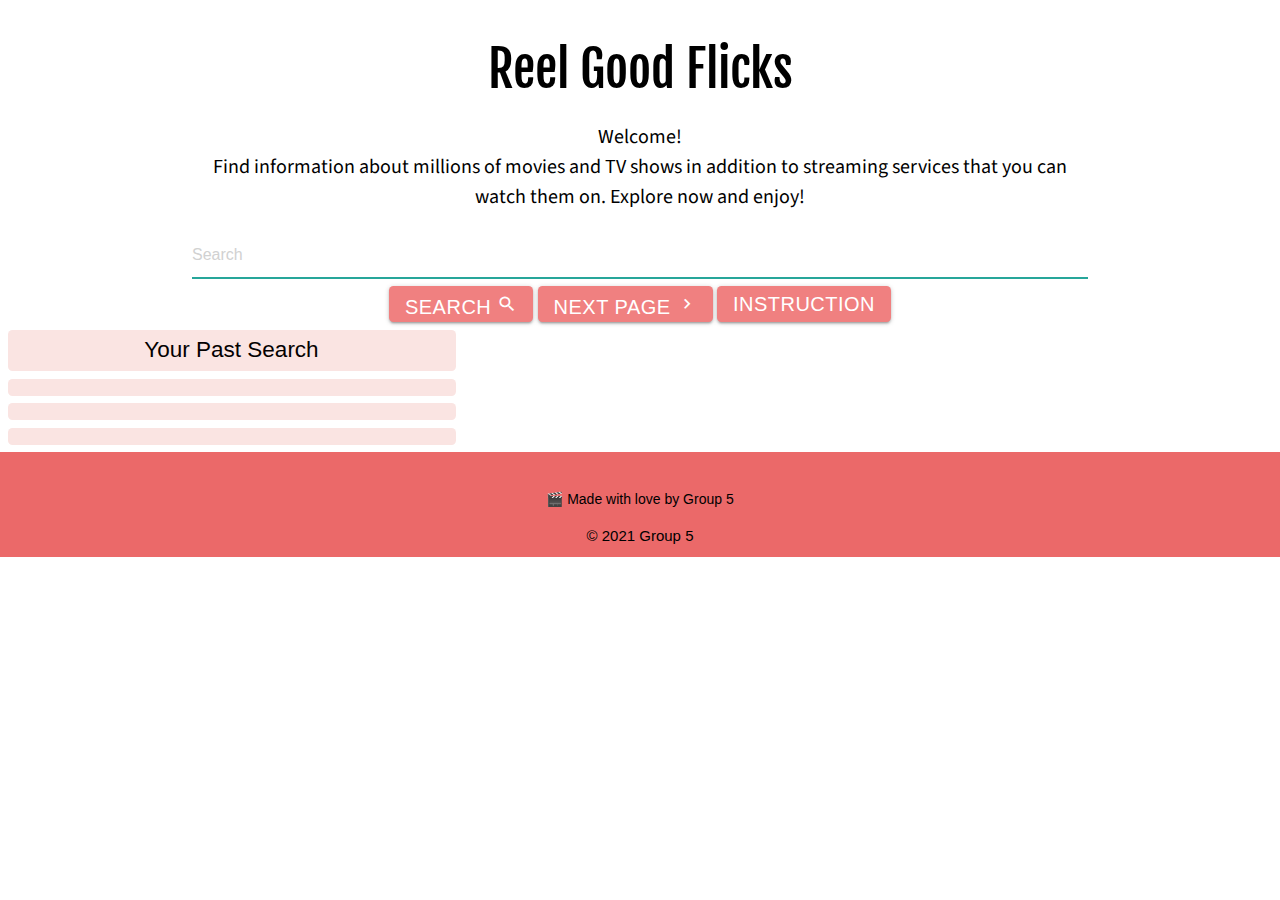
<file: index.html>
<!DOCTYPE html>
<html lang="en">
  <head>
    <meta charset="UTF-8" />
    <meta http-equiv="X-UA-Compatible" content="IE=edge" />
    <meta name="viewport" content="width=device-width, initial-scale=1.0" />
    <link
      rel="stylesheet"
      href="https://cdnjs.cloudflare.com/ajax/libs/font-awesome/5.11.2/css/all.min.css"
    />
    <link rel="preconnect" href="https://fonts.googleapis.com" />
    <link rel="preconnect" href="https://fonts.gstatic.com" crossorigin />
    <link
      href="https://fonts.googleapis.com/css2?family=Fjalla+One&family=Source+Sans+Pro&display=swap"
      rel="stylesheet"
    />
    <link
      rel="stylesheet"
      href="https://cdnjs.cloudflare.com/ajax/libs/materialize/1.0.0/css/materialize.min.css"
    />
    <link
      href="https://fonts.googleapis.com/icon?family=Material+Icons"
      rel="stylesheet"
    />

    <link rel="stylesheet" href="./assets/css/styles.css" />
    <title>What Should I Watch</title>
  </head>
  <body>
    <!--Search bar, white font, input element, button-->

    <div class="container">
      <h1 class="site-name">Reel Good Flicks</h1>
      <p class="site-info">
        Welcome! <br />
        Find information about millions of movies and TV shows in addition to
        streaming services that you can watch them on. Explore now and enjoy!
      </p>

      <input
        class="movie-input"
        type="text"
        placeholder="Search"
        autofocus="true"
      />
      <button type="search" class="btn" id="myBtn">
        Search
        <i class="material-icons">search</i>
      </button>

      <button type="next-page" class="btn">
        Next Page
        <i class="material-icons">keyboard_arrow_right</i>
      </button>


      <button id="modalBtn" class="btn">Instruction</button>
      <!-- The Modal -->
      <div id="myModal" class="modal">
        <!-- Modal content -->
        <div class="modal-content">
          <span class="close">&times;</span>
          <p>Please search for a valid movie or show!</p>
        </div>
      </div>
    </div>



    <div align="left">
      <h3 class="nomargin">Your Past Search</h3>
      <span id="past-search_1" class="searchresult"></span>
      <span id="past-search_2" class="searchresult"></span>
      <span id="past-search_3" class="searchresult"></span>
    </div>

    <div class="displayed-data"></div>
    <footer id="footer-el" style="background-color: #eb6969">
      <h3 id="footer-title">🎬 Made with love by Group 5</h3>
      <div>&copy; 2021 Group 5</div>
    </footer>

    <script src="https://cdnjs.cloudflare.com/ajax/libs/materialize/1.0.0/js/materialize.min.js"></script>
    <script src="./assets/js/script.js"></script>
  </body>
</html>
</file>
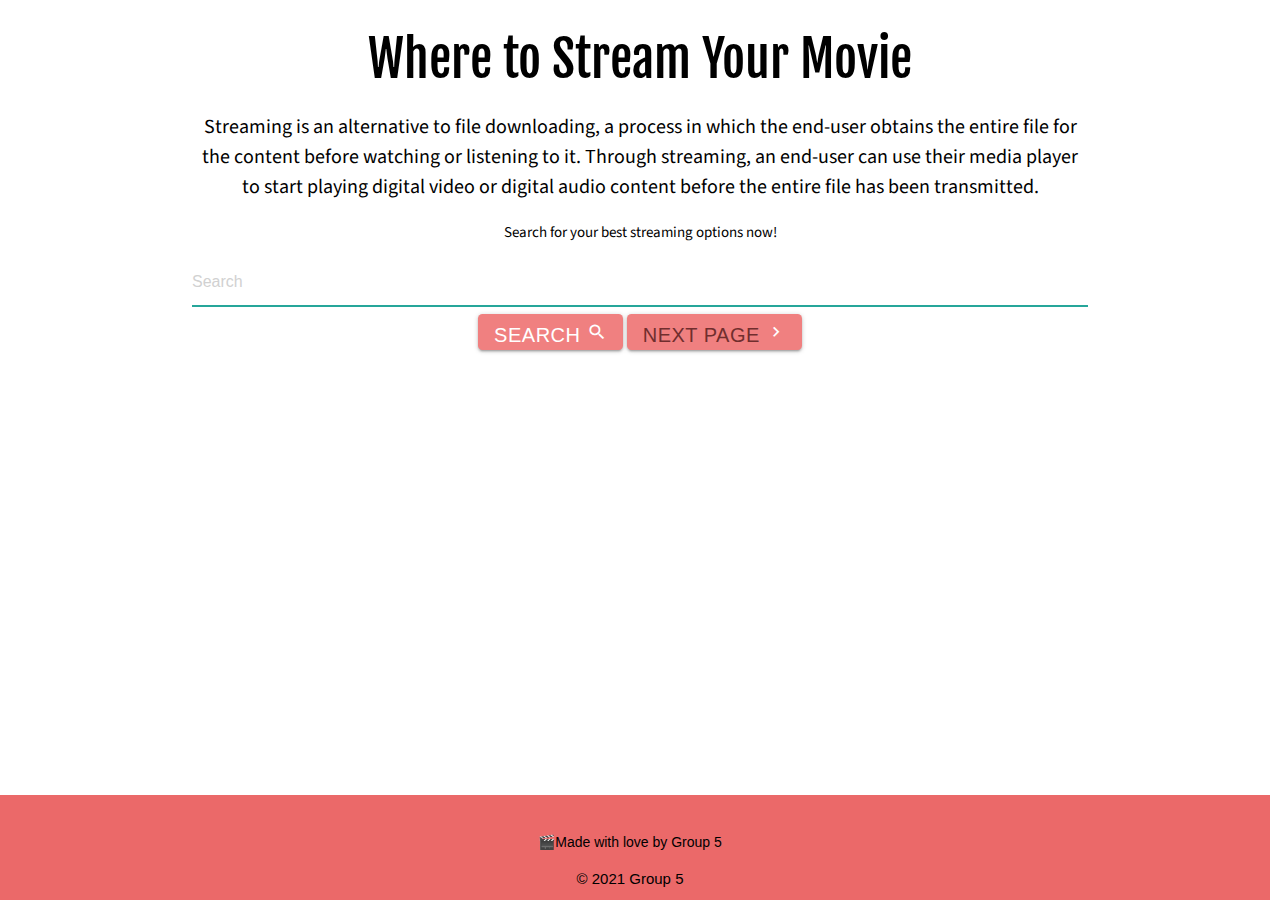
<file: stream.html>
<!DOCTYPE html>
<html lang="en">
  <head>
    <meta charset="UTF-8" />
    <meta http-equiv="X-UA-Compatible" content="IE=edge" />
    <meta name="viewport" content="width=device-width, initial-scale=1.0" />
    <link
      rel="stylesheet"
      href="https://cdnjs.cloudflare.com/ajax/libs/font-awesome/5.11.2/css/all.min.css"
    />
    <link rel="preconnect" href="https://fonts.googleapis.com" />
    <link rel="preconnect" href="https://fonts.gstatic.com" crossorigin />
    <link
      href="https://fonts.googleapis.com/css2?family=Fjalla+One&family=Source+Sans+Pro&display=swap"
      rel="stylesheet"
    />
    <link
      rel="stylesheet"
      href="https://cdnjs.cloudflare.com/ajax/libs/materialize/1.0.0/css/materialize.min.css"
    />
    <link
      href="https://fonts.googleapis.com/icon?family=Material+Icons"
      rel="stylesheet"
    />
    <link rel="stylesheet" href="./assets/css/stream.css" />
    <title>Where to Stream</title>
  </head>
  <body>
    <header>
      <h1 class="site-name">Where to Stream Your Movie</h1>
    </header>
    <div class="container">
      <p class="site-info">
        Streaming is an alternative to file downloading, a process in which the
        end-user obtains the entire file for the content before watching or
        listening to it. Through streaming, an end-user can use their media
        player to start playing digital video or digital audio content before
        the entire file has been transmitted.
      </p>
      <p>Search for your best streaming options now!</p>
      <input
        class="stream-input"
        type="text"
        placeholder="Search"
        autofocus="true"
      />
      <button type="search" id="searchBtn" class="btn">
        Search
        <i class="material-icons">search</i>
      </button>

      <a href="index.html" class="nextPage">
        <button type="next-page" class="btn">
          <a href="index.html" class="nextPage">Next Page</a>
          <i class="material-icons">keyboard_arrow_right</i>
        </button>

      <!-- The Modal -->
      <div id="myModal" class="modal">
        <!-- Modal content -->
        <div class="modal-content">
          <span class="close">&times;</span>
          <p>Please search for a valid movie or show!</p>
        </div>
      </div>
    </div>
    <div class="displayed-data"></div>
    <footer id="footer-el" style="background-color: #eb6969">
      <h3 id="footer-title">🎬Made with love by Group 5</h3>
      <div>&copy; 2021 Group 5</div>
    </footer>
    <script
      src="https://code.jquery.com/jquery-3.6.0.min.js"
      integrity="sha256-/xUj+3OJU5yExlq6GSYGSHk7tPXikynS7ogEvDej/m4="
      crossorigin="anonymous"
    ></script>
    <script src="https://cdnjs.cloudflare.com/ajax/libs/materialize/1.0.0/js/materialize.min.js"></script>
    <script src="./assets/js/stream.js"></script>
  </body>
</html>
</file>
<file: assets/css/styles.css>
:root {
  --main-font: "Fjalla One", sans-serif;
  --body-font: "Source Sans Pro", sans-serif;
}

body {
  color: black;
}

h1,
h2 {
  font-family: var(--main-font);
}

p {
  font-family: var(--body-font);
}

.container {
  text-align: center;
}

.site-name {
  font-size: 50px;
}

.site-info {
  font-size: 20px;
}

.movie-input {
  font-size: 20px;
  width: 20%;
}

.btn {
  font-size: 20px;
  background-color: lightcoral;
  border: none;
  border-radius: 0.3rem;
}
.btn:hover {
  background-color: #ed6969;
}

.section-title {
  text-align: center;
}

.img {
  padding: 0 150px 0 150px;
  opacity: 0.5;
}

.img:hover {
  opacity: 1;
}

.movies {
  display: flex;
  justify-content: space-evenly;
  margin: 0 50% 0 50%;
}

.movie-name {
  text-align: center;
}

.movie-type {
  text-align: center;
}

.movie-role {
  text-align: center;
}
.movie-bio {
  margin: 10px;
}

header {
  margin-bottom: 4px;
  margin-top: -10px;
  top: 0;
  width: 100%;
  text-align: center;
}

footer {
  background: #ed6969;
  padding: 10px 5px;
  /* position: fixed; */
}

.next-page {
  font-size: 20px;
  background-color: lightcoral;
  border: none;
  border-radius: 0.3rem;
}

.next-page:hover {
  background-color: #ed6969;
}

.results {
  text-align: center;
}

.movie-name {
  font-size: 20px;
}

.movie-year {
  font-size: 15px;
}

.movie-type {
  font-size: 15px;
}

#footer-el {
  text-align: center;
  padding: 10px 5px;
  /* position: fixed; */
  bottom: 0;
  width: 100%;
  text-align: center;
}
#footer-title {
  font-size: 14px;
}

.modal {
  display: none; /* Hidden by default */
  position: fixed; /* Stay in place */
  z-index: 1; /* Sit on top */
  padding-top: 100px; /* Location of the box */
  left: 0;
  top: 0;
  width: 100%; /* Full width */
  height: 100%; /* Full height */
  overflow: auto; /* Enable scroll if needed */
  background-color: rgb(0, 0, 0); /* Fallback color */
  background-color: rgba(0, 0, 0, 0.4); /* Black w/ opacity */
}

/* Modal Content */
.modal-content {
  background-color: #fefefe;
  margin: auto;
  padding: 20px;
  border: 1px solid #888;
  width: 80%;
}

/* The Close Button */
.close {
  color: #aaaaaa;
  float: right;
  font-size: 28px;
  font-weight: bold;
}

.close:hover,
.close:focus {
  color: #000;
  text-decoration: none;
  cursor: pointer;
}

.nomargin {
  text-align: center;
  padding: 0.5rem 1.2rem;
  margin: 0.5rem;
  width: 35%;
  font-size: 1.5rem;
  border-radius: 0.3rem;
  border: 1px solid transparent;
  color: #030000;
  background-color: #fae4e2;
}

.searchresult {
  text-align: center;
  display: flex;
  padding: 0.5rem 1.2rem;
  margin: 0.5rem;
  width: 35%;
  font-size: 1rem;
  border-radius: 0.3rem;
  border: 1px solid transparent;
  outline: none;
  color: #1a1a1a;
  background-color: #fae4e2;
  transition: color 0.2s ease-in-out, background-color 0.2s ease-in-out;
}
</file>
<file: assets/css/stream.css>
:root {
  --main-font: "Fjalla One", sans-serif;
  --body-font: "Source Sans Pro", sans-serif;
}

body {
  color: black;
}

h1,
h2 {
  font-family: var(--main-font);
}

p {
  font-family: var(--body-font);
}

.container {
  text-align: center;
}

.site-name {
  font-size: 50px;
}

.site-info {
  font-size: 20px;
}

.stream-input {
  font-size: 20px;
  width: 20%;
}

.row {
  display: flex;
}

.btn {
  font-size: 20px;
  background-color: lightcoral;
  border: none;
  border-radius: 0.3rem;
}
.btn:hover {
  background-color: #ed6969;
}

.section-title {
  text-align: center;
}

.img {
  padding: 0 150px 0 150px;
  opacity: 0.5;
}

.img:hover {
  opacity: 1;
}

.services {
  display: flex;
  justify-content: space-evenly;
  margin: 0 50% 0 50%;
}

.stream-name {
  text-align: center;
}

.stream-bio {
  margin: 10px;
}

a {
  color: #702e2e;
}

header {
  margin-bottom: 4px;
  margin-top: -10px;
  top: 0;
  width: 100%;
  text-align: center;
}

#footer-el {
  padding: 40px 35px;
  text-align: center;
  background: #ed6969;
  padding: 10px 5px;
  position: fixed;
  margin-left: -10px;
  bottom: 0;
  width: 100%;
  text-align: center;
}

#footer-title {
  font-size: 14px;
}

/*Mobile Responsiveness*/
@media screen and (max-width: 575px) {
  .site-name {
    width: 95%;
  }

  p {
    font-size: 15px;
  }

  input {
    width: 80%;
  }
}
</file>
